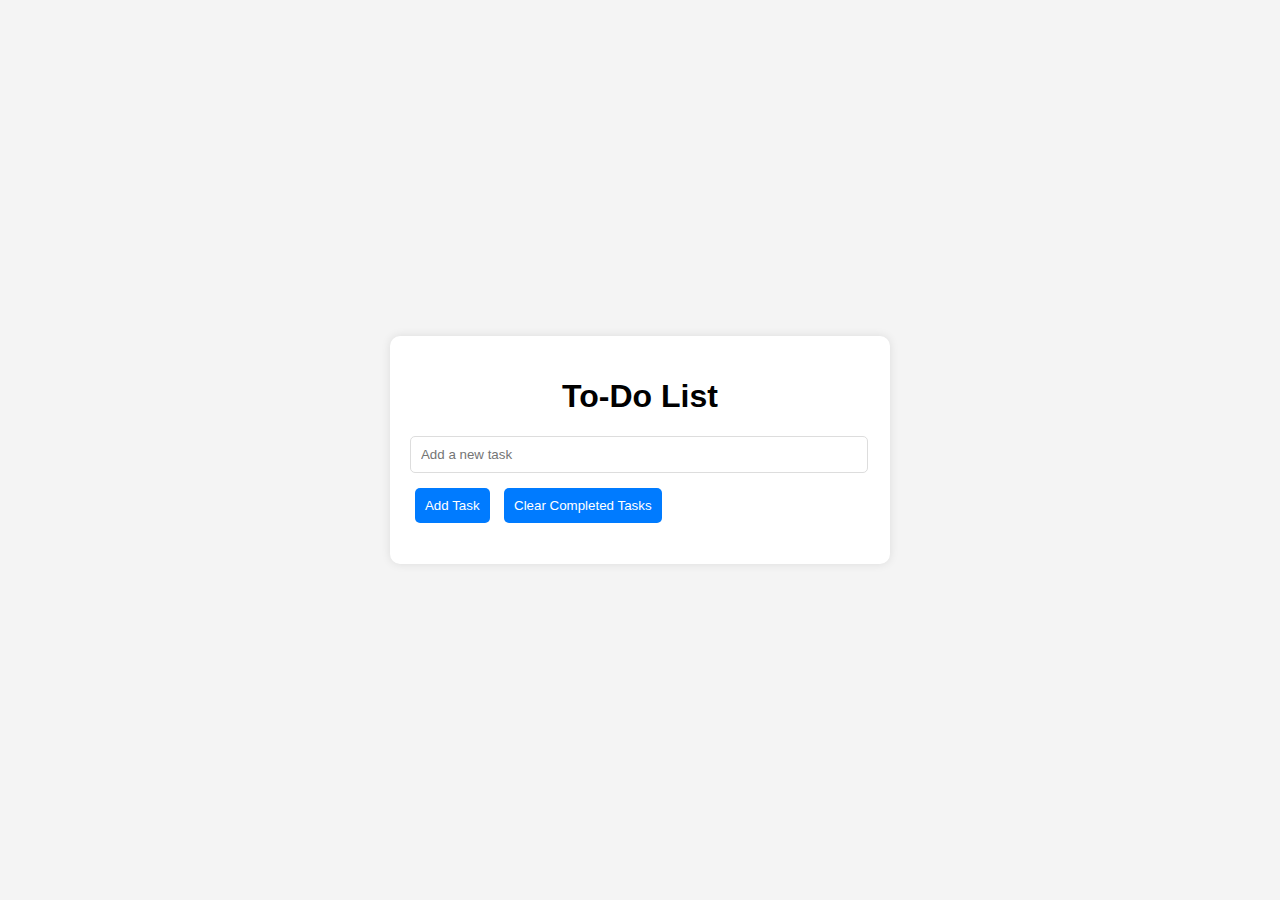
<file: index.html>
<!DOCTYPE html>
<html lang="en">
<head>
    <meta charset="UTF-8">
    <meta name="viewport" content="width=device-width, initial-scale=1.0">
    <title>To-Do List Application</title>
    <link rel="stylesheet" href="style.css">
</head>
<body>
    <div class="container">
        <h1>To-Do List</h1>
        <input type="text" id="new-task" placeholder="Add a new task">
        <button id="add-task-button">Add Task</button>
        <button id="clear-completed-button">Clear Completed Tasks</button>
        <ul id="task-list"></ul>
    </div>
    <script src="script.js"></script>
</body>
</html>
</file>
<file: style.css>
/* styles.css */
body {
    font-family: Arial, sans-serif;
    background-color: #f4f4f4;
    display: flex;
    justify-content: center;
    align-items: center;
    height: 100vh;
    margin: 0;
}

.container {
    background: white;
    padding: 20px;
    border-radius: 10px;
    box-shadow: 0 0 10px rgba(0, 0, 0, 0.1);
}

h1 {
    text-align: center;
}

input {
    width: calc(100% - 24px);
    padding: 10px;
    margin-bottom: 10px;
    border: 1px solid #ddd;
    border-radius: 5px;
}

button {
    padding: 10px;
    margin: 5px;
    border: none;
    background-color: #007bff;
    color: white;
    border-radius: 5px;
    cursor: pointer;
}

button:hover {
    background-color: #0056b3;
}

ul {
    list-style-type: none;
    padding: 0;
}

li {
    padding: 10px;
    border: 1px solid #ddd;
    border-radius: 5px;
    margin-bottom: 5px;
    display: flex;
    justify-content: space-between;
    align-items: center;
}

li.completed {
    text-decoration: line-through;
    color: #777;
}
</file>
